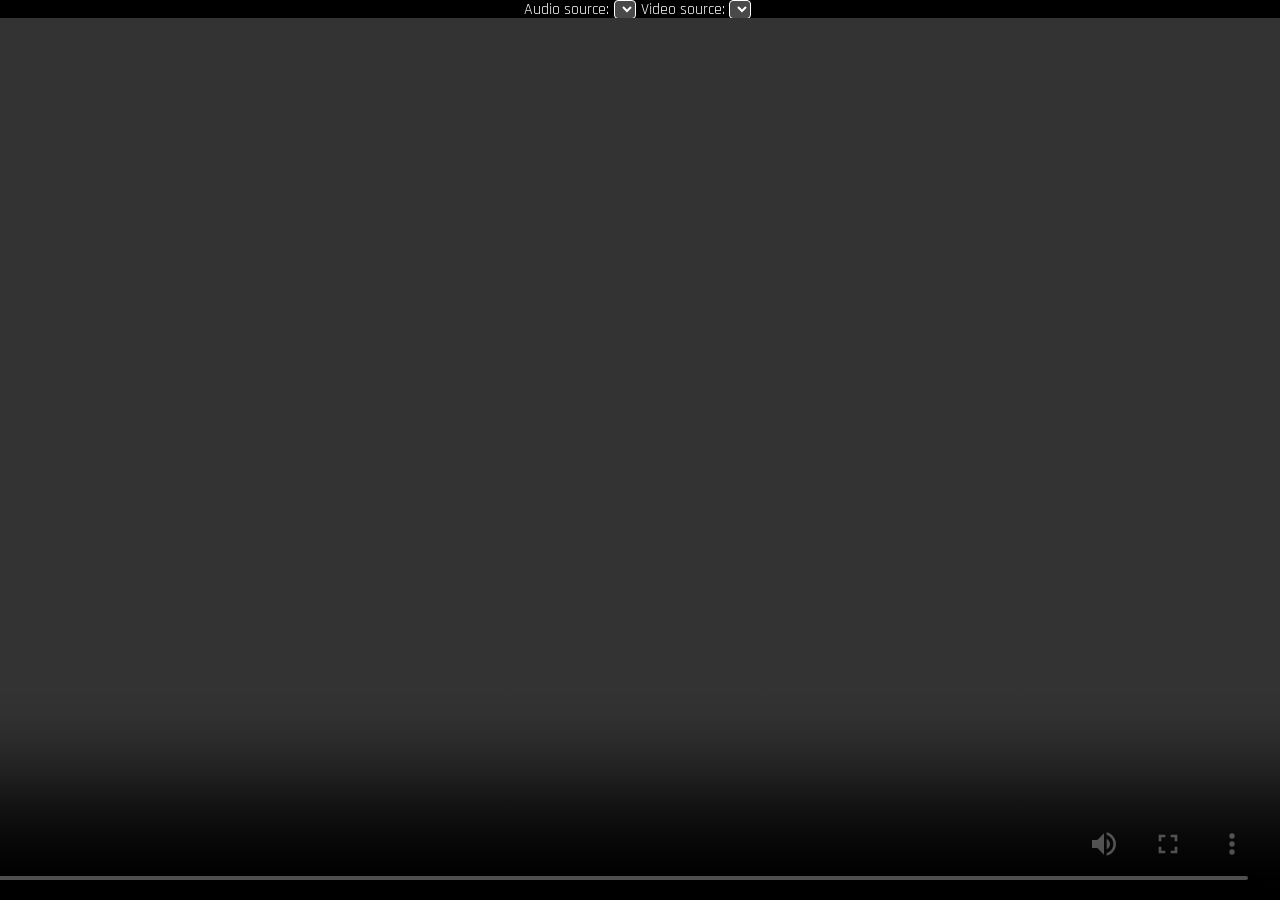
<file: src/index.html>
<!-- 
    This file is used to monitor audio and video input from a USB webcam or capture card.
    It can be used to watch/play the video and audio input from the webcam/capture card, 
    or to ensure that the webcam/capture card is working properly.

    (Uses your system's default video and audio input devices)
 -->
<!DOCTYPE html>
<html>

<head>
  <meta charset="utf-8" />
  <title>Webcam Viewer</title>
  <link rel="stylesheet" href="style.css" />
  <link rel="preconnect" href="https://fonts.googleapis.com">
  <link rel="preconnect" href="https://fonts.gstatic.com" crossorigin>
  <link href="https://fonts.googleapis.com/css2?family=Rajdhani:wght@600&display=swap" rel="stylesheet">
</head>

<body>
  
  <div id="main">
    <!-- <div id="hovertoselect">  -->
      <div id="selectSources">
        <label for="audioSource">Audio source: </label>
        <select id="audioSource"></select>
        <label for="videoSource">Video source: </label>
        <select id="videoSource"></select>
      </div>
    <!-- </div> -->
    <video controls autoplay="true" id="videoElement"></video>
  </div>

  <script src="camviewer.js"></script>

</body>

</html>
</file>
<file: src/style.css>
* {
    box-sizing: border-box;
}

body, html {
    height: 100vh;
    width: 100%;
    position: absolute;
    margin: 0;
    padding: 0;

    background-color: #000000;
    font-family: 'Rajdhani', sans-serif;
    color: #ffffff;
}

#main {
    /* Centered horizontally and vertically, filling the page at any size/resolution */
    width: 100%;
    height: 100%;
    position: absolute;
    top: 50%;
    left: 50%;
    transform: translate(-50%, -50%);
    
    padding: 0;
    margin: 0;

    /* To see what's going on, uncomment the following line */
    /* border: 1px solid red; */

    display: flex;
    flex-direction: column;
    /* justify-content: center; */
    align-items: center;

}

#videoElement {
    height: 98%;
    /* width: 100%; */
}

#selectSources {
    height: 2%;
    width: 100%;
    display: flex;
    justify-content: center;
    align-items: center;
}
#selectSources select {
    color: #ffffff;
    background-color: #494949;
    border: 1px solid #ffffff;
    border-radius: 0.25rem;
    margin: 0.3rem;
}

/* #selectSources {
    display: none;
}
#selectSources:hover {
    display: flex;
} */
</file>
